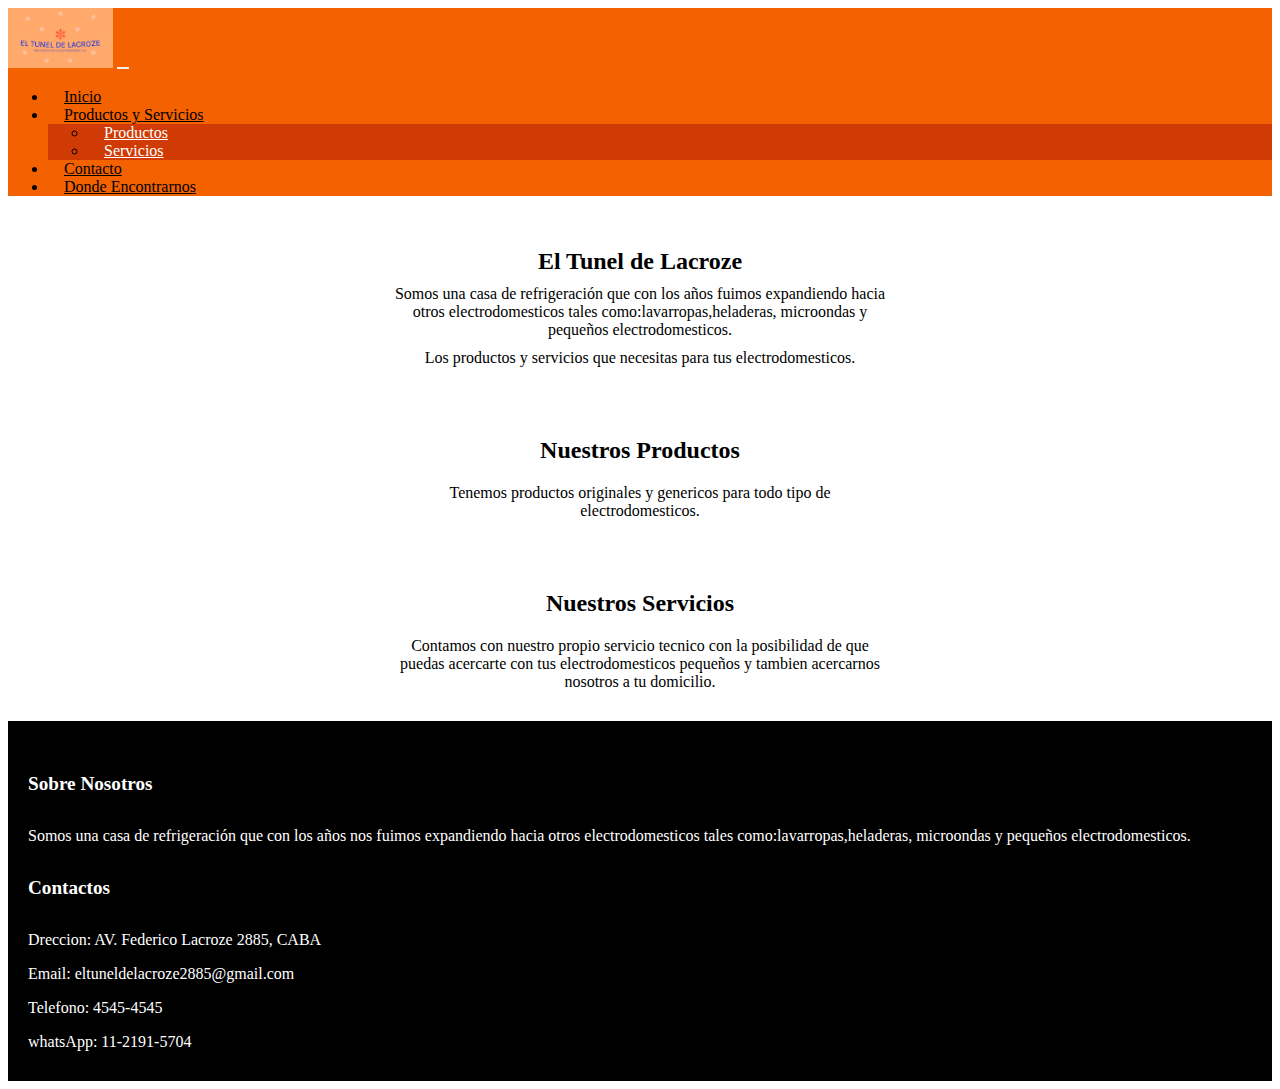
<file: index.html>
<!DOCTYPE html>
<html lang="en">
<head>
    <meta charset="UTF-8">
    <meta http-equiv="X-UA-Compatible" content="IE=edge">
    <meta name="viewport" content="width=device-width, initial-scale=1.0">
    <title>Inicio</title>
    <meta name="description" content="Todos los repuestos que necesitas a tu alcance.">
    <meta name="keywords" content="repuestos, lavarropas, aires acondicionados, microondas, licuadoras, cobre, aislantes, tuercas, mensulas">
    <link rel="shortcut icon" href="./img/copito.png" type="image/x-icon">
    <link href="https://cdn.jsdelivr.net/npm/bootstrap@5.3.0/dist/css/bootstrap.min.css" rel="stylesheet" integrity="sha384-9ndCyUaIbzAi2FUVXJi0CjmCapSmO7SnpJef0486qhLnuZ2cdeRhO02iuK6FUUVM" crossorigin="anonymous">
    <link rel="stylesheet" href="https://cdnjs.cloudflare.com/ajax/libs/animate.css/4.1.1/animate.min.css">
    <link rel="stylesheet" href="./css/styles.css">
</head>
<body>
    <!-- inicio header -->
    <header>
        <nav class="navbar navbar-expand-lg navbar-dark">
            <div class="container">
              <img src="./img/logo.png" alt="logo">
              <button class="navbar-toggler" type="button" data-bs-toggle="collapse" data-bs-target="#navbarNav" aria-controls="navbarNav" aria-expanded="false" aria-label="Toggle navigation">
                <span class="navbar-toggler-icon"></span>
              </button>
              <div class="collapse navbar-collapse" id="navbarNav">
                <ul class="navbar-nav ms-auto">
                  <li class="nav-item">
                    <a class="nav-link" href="#/index.html">Inicio</a>
                  </li>
                  <li class="nav-item dropdown">
                    <a class="nav-link dropdown-toggle" href="#" id="navbarDropdown" role="button" data-bs-toggle="dropdown" aria-expanded="false">
                      Productos y Servicios
                    </a>
                    <ul class="dropdown-menu" aria-labelledby="navbarDropdown">
                      <li><a class="dropdown-item" href="./pages/productos.html">Productos</a></li>
                      <li><a class="dropdown-item" href="./pages/servicios.html">Servicios</a></li>
                      
                    </ul>
                  </li>
                  <li class="nav-item">
                    <a class="nav-link" href="./pages/contacto.html">Contacto</a>
                  </li>
                  <li class="nav-item">
                    <a class="nav-link" href="./pages/productos.html">Donde Encontrarnos</a>
                  </li>
                </ul>
              </div>
            </div>
        </nav>
    </header>
    <!-- fin del header -->
    <!-- inicio main -->
    <main>
        <section>
            <div class="container">
              <h1>El Tunel de Lacroze</h1>
              <p>Somos una casa de refrigeración que con los años fuimos expandiendo hacia otros electrodomesticos tales como:lavarropas,heladeras, microondas y pequeños electrodomesticos.</p>
              <p>Los productos y servicios que necesitas para tus electrodomesticos.</p> 
            </div>
          </section>
      
          <section>
            <div class="container">
              <h2>Nuestros Productos</h2>
              <p>Tenemos productos originales y genericos para todo tipo de electrodomesticos.</p>
            </div>
          </section>
      
          <section>
            <div class="container">
              <h2>Nuestros Servicios</h2>
              <p>Contamos con nuestro propio servicio tecnico con la posibilidad de que puedas acercarte con tus electrodomesticos pequeños y tambien acercarnos nosotros a tu domicilio. </p>
            </div>
        </section>
    </main>
    <!-- fin del main -->
    <!-- inicio footer -->
    <footer class="footer">
        <div class="container">
          <div class="row">
            <div class="col-md-6">
              <h5>Sobre Nosotros</h5>
              <p>Somos una casa de refrigeración que con los años nos fuimos expandiendo hacia otros electrodomesticos tales como:lavarropas,heladeras, microondas y pequeños electrodomesticos.</p>
            </div>
            <div class="col-md-6">
              <h5>Contactos</h5>
              <p>Dreccion: AV. Federico Lacroze 2885, CABA</p>
              <p>Email: eltuneldelacroze2885@gmail.com</p>
              <p>Telefono: 4545-4545</p>
              <p>whatsApp: 11-2191-5704</p>
            </div>
          </div>
        </div>
      </footer>
      <!-- fin del footer -->
      <!-- script boostrap -->
    <script src="https://cdn.jsdelivr.net/npm/bootstrap@5.3.0/dist/js/bootstrap.bundle.min.js" integrity="sha384-geWF76RCwLtnZ8qwWowPQNguL3RmwHVBC9FhGdlKrxdiJJigb/j/68SIy3Te4Bkz" crossorigin="anonymous"></script>
</body>
</html>
</file>
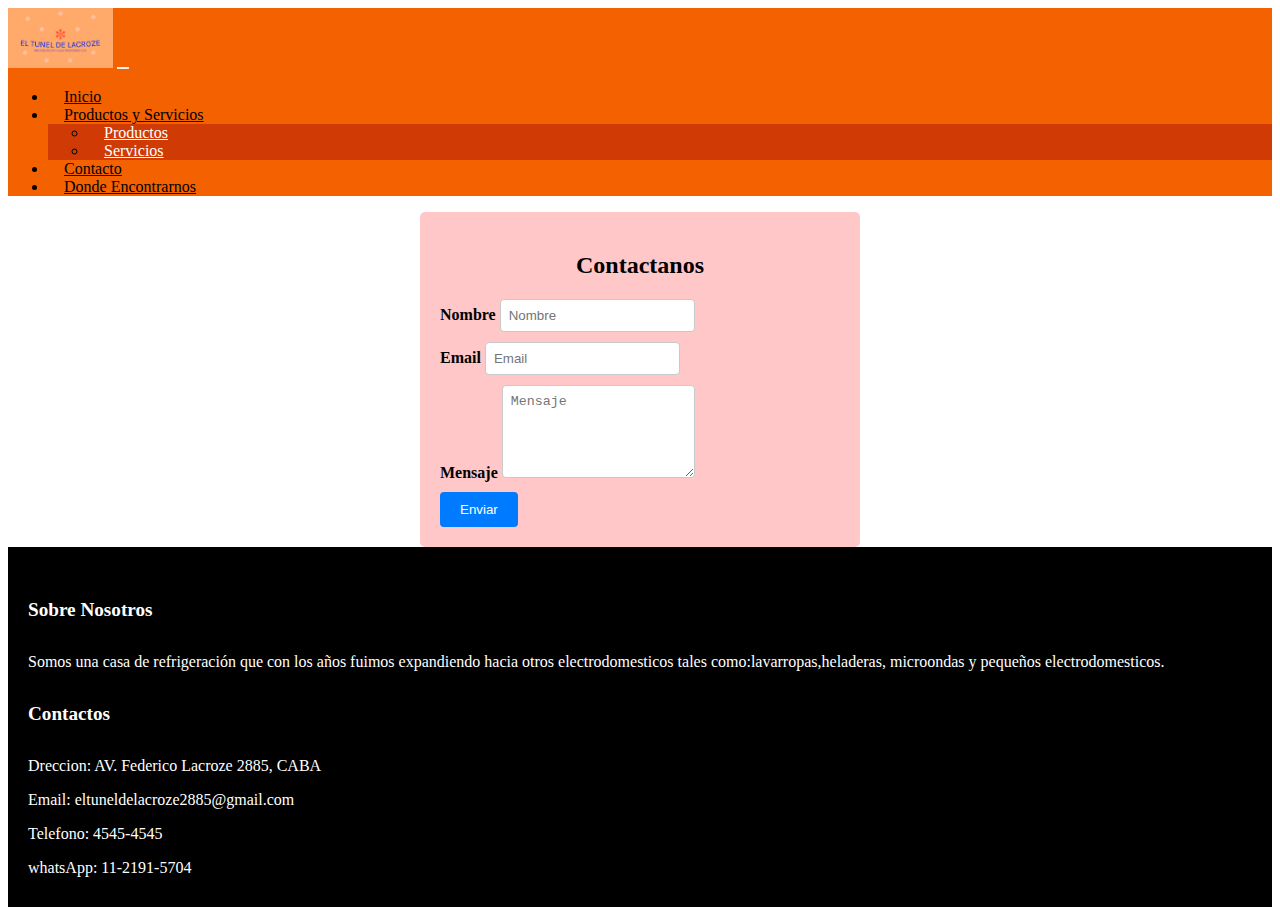
<file: pages/contacto.html>
<!DOCTYPE html>
<html lang="en">
<head>
    <meta charset="UTF-8">
    <meta http-equiv="X-UA-Compatible" content="IE=edge">
    <meta name="viewport" content="width=device-width, initial-scale=1.0">
    <title>Contactos</title>
    <meta name="description" content="Todos los repuestos que necesitas a tu alcance.">
    <meta name="keywords" content="repuestos, lavarropas, aires acondicionados, microondas, licuadoras, cobre, aislantes, tuercas, mensulas">
    <link href="https://cdn.jsdelivr.net/npm/bootstrap@5.3.0/dist/css/bootstrap.min.css" rel="stylesheet" integrity="sha384-9ndCyUaIbzAi2FUVXJi0CjmCapSmO7SnpJef0486qhLnuZ2cdeRhO02iuK6FUUVM" crossorigin="anonymous">
    <link rel="stylesheet" href="https://cdnjs.cloudflare.com/ajax/libs/animate.css/4.1.1/animate.min.css">
    <link rel="stylesheet" href="../css/styles.css">
</head>
<body>
    <!-- inicio header -->
    <header>
        <nav class="navbar navbar-expand-lg navbar-dark">
            <div class="container">
              <img src="../img/logo.png" alt="logo">
              <button class="navbar-toggler" type="button" data-bs-toggle="collapse" data-bs-target="#navbarNav" aria-controls="navbarNav" aria-expanded="false" aria-label="Toggle navigation">
                <span class="navbar-toggler-icon"></span>
              </button>
              <div class="collapse navbar-collapse" id="navbarNav">
                <ul class="navbar-nav ms-auto">
                  <li class="nav-item">
                    <a class="nav-link" href="../index.html">Inicio</a>
                  </li>
                  <li class="nav-item dropdown">
                    <a class="nav-link dropdown-toggle" href="#" id="navbarDropdown" role="button" data-bs-toggle="dropdown" aria-expanded="false">
                      Productos y Servicios
                    </a>
                    <ul class="dropdown-menu" aria-labelledby="navbarDropdown">
                      <li><a class="dropdown-item" href="../pages/productos.html">Productos</a></li>
                      <li><a class="dropdown-item" href="../pages/servicios.html">Servicios</a></li>
                      
                    </ul>
                  </li>
                  <li class="nav-item">
                    <a class="nav-link" href="#/pages/contacto.html">Contacto</a>
                  </li>
                  <li class="nav-item">
                    <a class="nav-link" href="../pages/donde encontrarnos.html">Donde Encontrarnos</a>
                  </li>
                </ul>
              </div>
            </div>
        </nav>
    </header>
    <!-- fin del header -->
    <!-- inicio del main -->
    <main>
        <div class="form-container">
            <h2>Contactanos</h2>
            <form>
              <div class="mb-3">
                <label for="name" class="form-label">Nombre</label>
                <input type="text" class="form-control" id="name" placeholder="Nombre">
              </div>
              <div class="mb-3">
                <label for="email" class="form-label">Email</label>
                <input type="text" class="form-control" id="email" placeholder="Email">
              </div>
              <div class="mb-3">
                <label for="message" class="form-label">Mensaje</label>
                <textarea class="form-control" id="message" rows="5" placeholder="Mensaje"></textarea>
              </div>
              <button type="submit" class="btn btn-primary">Enviar</button>
            </form>
          </div>
    </main>
    <!-- fi del main -->
    <!-- inicio footer -->
    <footer class="footer">
        <div class="container">
          <div class="row">
            <div class="col-md-6">
              <h5>Sobre Nosotros</h5>
              <p>Somos una casa de refrigeración que con los años fuimos expandiendo hacia otros electrodomesticos tales como:lavarropas,heladeras, microondas y pequeños electrodomesticos.</p>
            </div>
            <div class="col-md-6">
              <h5>Contactos</h5>
              <p>Dreccion: AV. Federico Lacroze 2885, CABA</p>
              <p>Email: eltuneldelacroze2885@gmail.com</p>
              <p>Telefono: 4545-4545</p>
              <p>whatsApp: 11-2191-5704</p>
            </div>
          </div>
        </div>
      </footer>
    <!-- fin del footer -->
    <script src="https://cdn.jsdelivr.net/npm/bootstrap@5.3.0/dist/js/bootstrap.bundle.min.js" integrity="sha384-geWF76RCwLtnZ8qwWowPQNguL3RmwHVBC9FhGdlKrxdiJJigb/j/68SIy3Te4Bkz" crossorigin="anonymous"></script>

</body>
</html>
</file>
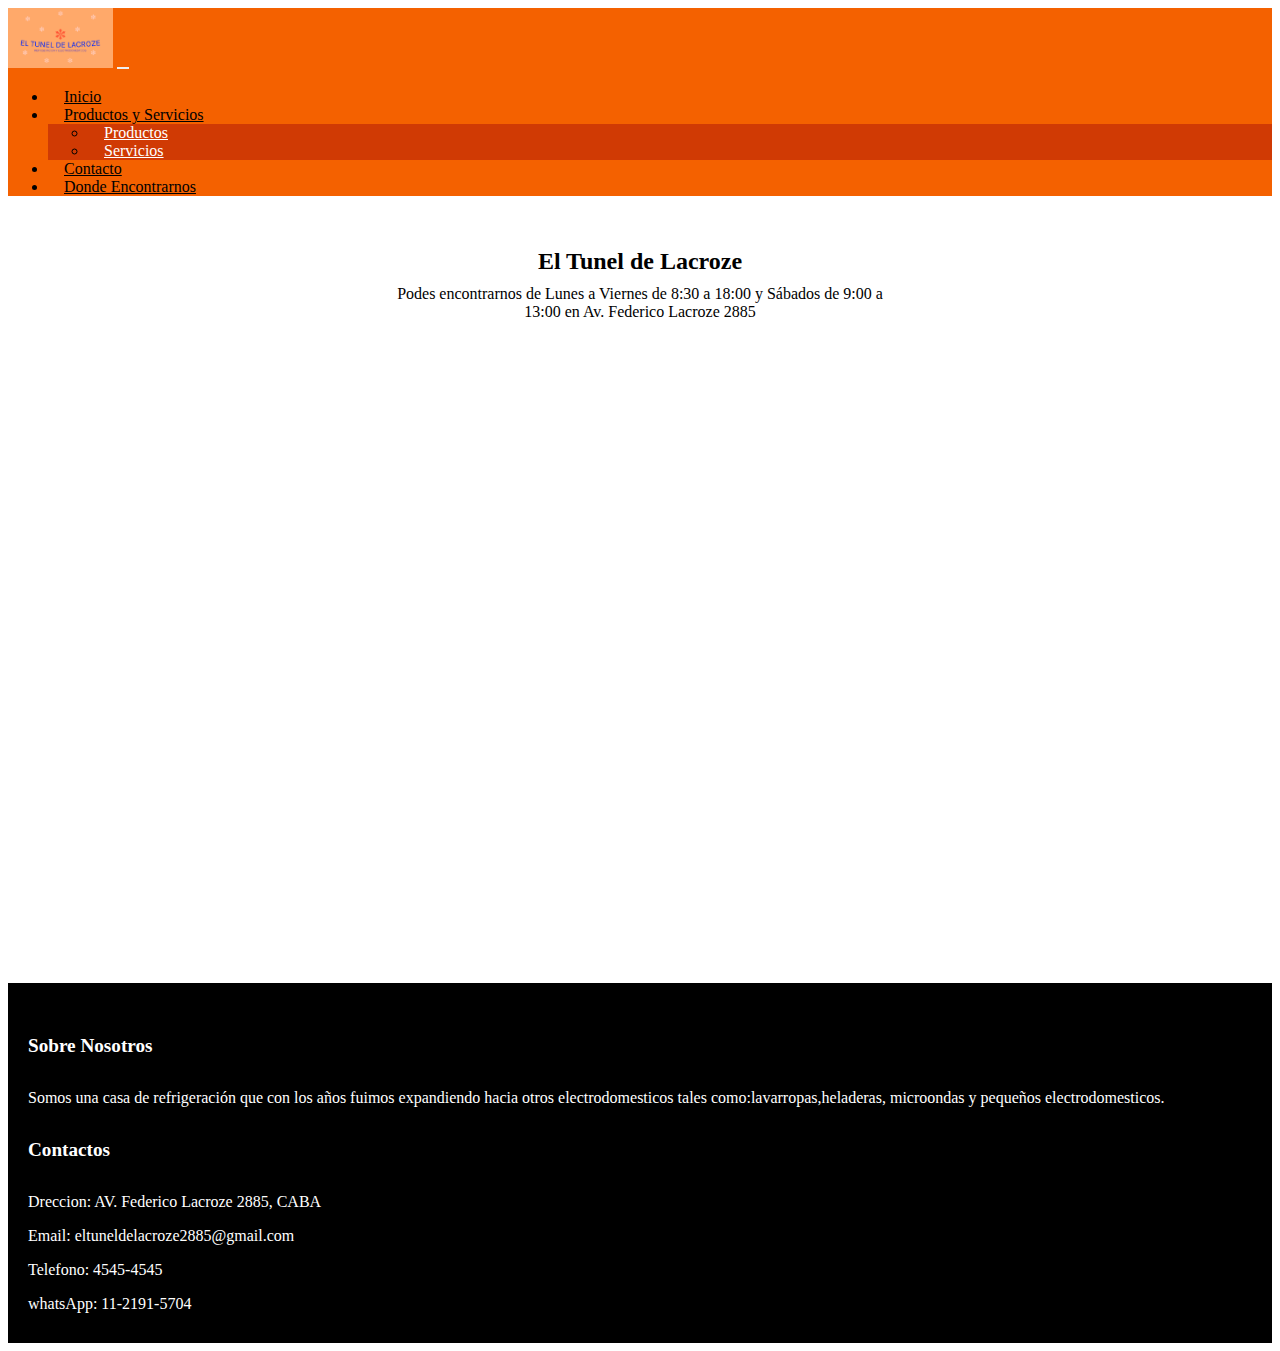
<file: pages/donde encontrarnos.html>
<!DOCTYPE html>
<html lang="en">
<head>
    <meta charset="UTF-8">
    <meta http-equiv="X-UA-Compatible" content="IE=edge">
    <meta name="viewport" content="width=device-width, initial-scale=1.0">
    <title>Donde Encontrarnos</title>
    <meta name="description" content="Todos los repuestos que necesitas a tu alcance.">
    <meta name="keywords" content="repuestos, lavarropas, aires acondicionados, microondas, licuadoras, cobre, aislantes, tuercas, mensulas">
    <link href="https://cdn.jsdelivr.net/npm/bootstrap@5.3.0/dist/css/bootstrap.min.css" rel="stylesheet" integrity="sha384-9ndCyUaIbzAi2FUVXJi0CjmCapSmO7SnpJef0486qhLnuZ2cdeRhO02iuK6FUUVM" crossorigin="anonymous">
    <link rel="stylesheet" href="https://cdnjs.cloudflare.com/ajax/libs/animate.css/4.1.1/animate.min.css">
    <link rel="stylesheet" href="../css/styles.css">
</head>
<body>
    <!-- inicio header -->
    <header>
        <nav class="navbar navbar-expand-lg navbar-dark">
            <div class="container">
              <img src="../img/logo.png" alt="logo">
              <button class="navbar-toggler" type="button" data-bs-toggle="collapse" data-bs-target="#navbarNav" aria-controls="navbarNav" aria-expanded="false" aria-label="Toggle navigation">
                <span class="navbar-toggler-icon"></span>
              </button>
              <div class="collapse navbar-collapse" id="navbarNav">
                <ul class="navbar-nav ms-auto">
                  <li class="nav-item">
                    <a class="nav-link" href="../index.html">Inicio</a>
                  </li>
                  <li class="nav-item dropdown">
                    <a class="nav-link dropdown-toggle" href="#" id="navbarDropdown" role="button" data-bs-toggle="dropdown" aria-expanded="false">
                      Productos y Servicios
                    </a>
                    <ul class="dropdown-menu" aria-labelledby="navbarDropdown">
                      <li><a class="dropdown-item" href="../pages/productos.html">Productos</a></li>
                      <li><a class="dropdown-item" href="../pages/servicios.html">Servicios</a></li>
                      
                    </ul>
                  </li>
                  <li class="nav-item">
                    <a class="nav-link" href="../pages/contacto.html">Contacto</a>
                  </li>
                  <li class="nav-item">
                    <a class="nav-link" href="#/pages/donde encontrarnos.html">Donde Encontrarnos</a>
                  </li>
                </ul>
              </div>
            </div>
        </nav>
    </header>
    <!-- fin del header -->
    <!-- inicio main -->
    <main>
        <section>
            <div class="container">
              <h1>El Tunel de Lacroze</h1>
              <p>Podes encontrarnos de Lunes a Viernes de 8:30 a 18:00 y Sábados de 9:00 a 13:00 en Av. Federico Lacroze 2885</p>
            </div>
          </section>

        <div class="map-responsive">
            <iframe src="https://www.google.com/maps/embed?pb=!1m18!1m12!1m3!1d3285.1711114674667!2d-58.45032862437342!3d-34.57453667296475!2m3!1f0!2f0!3f0!3m2!1i1024!2i768!4f13.1!3m3!1m2!1s0x95bcb550f155ed6d%3A0xeaaab492d0474958!2s%22El%20tunel%22%20Repuestos%20Refrigeracion%2C%20lavarropas%2C%20Electrodomesticos!5e0!3m2!1ses-419!2sar!4v1686025015378!5m2!1ses-419!2sar" width="600" height="450" style="border:0;" allowfullscreen="" loading="lazy" referrerpolicy="no-referrer-when-downgrade"></iframe>
        </div>
    </main>
    <!-- fin del main -->
    <!-- inicio footer -->
    <footer class="footer">
        <div class="container">
          <div class="row">
            <div class="col-md-6">
              <h5>Sobre Nosotros</h5>
              <p>Somos una casa de refrigeración que con los años fuimos expandiendo hacia otros electrodomesticos tales como:lavarropas,heladeras, microondas y pequeños electrodomesticos.</p>
            </div>
            <div class="col-md-6">
              <h5>Contactos</h5>
              <p>Dreccion: AV. Federico Lacroze 2885, CABA</p>
              <p>Email: eltuneldelacroze2885@gmail.com</p>
              <p>Telefono: 4545-4545</p>
              <p>whatsApp: 11-2191-5704</p>
            </div>
          </div>
        </div>
      </footer>
    <!-- fin del footer -->
    <script src="https://cdn.jsdelivr.net/npm/bootstrap@5.3.0/dist/js/bootstrap.bundle.min.js" integrity="sha384-geWF76RCwLtnZ8qwWowPQNguL3RmwHVBC9FhGdlKrxdiJJigb/j/68SIy3Te4Bkz" crossorigin="anonymous"></script>

</body>
</html>
</file>
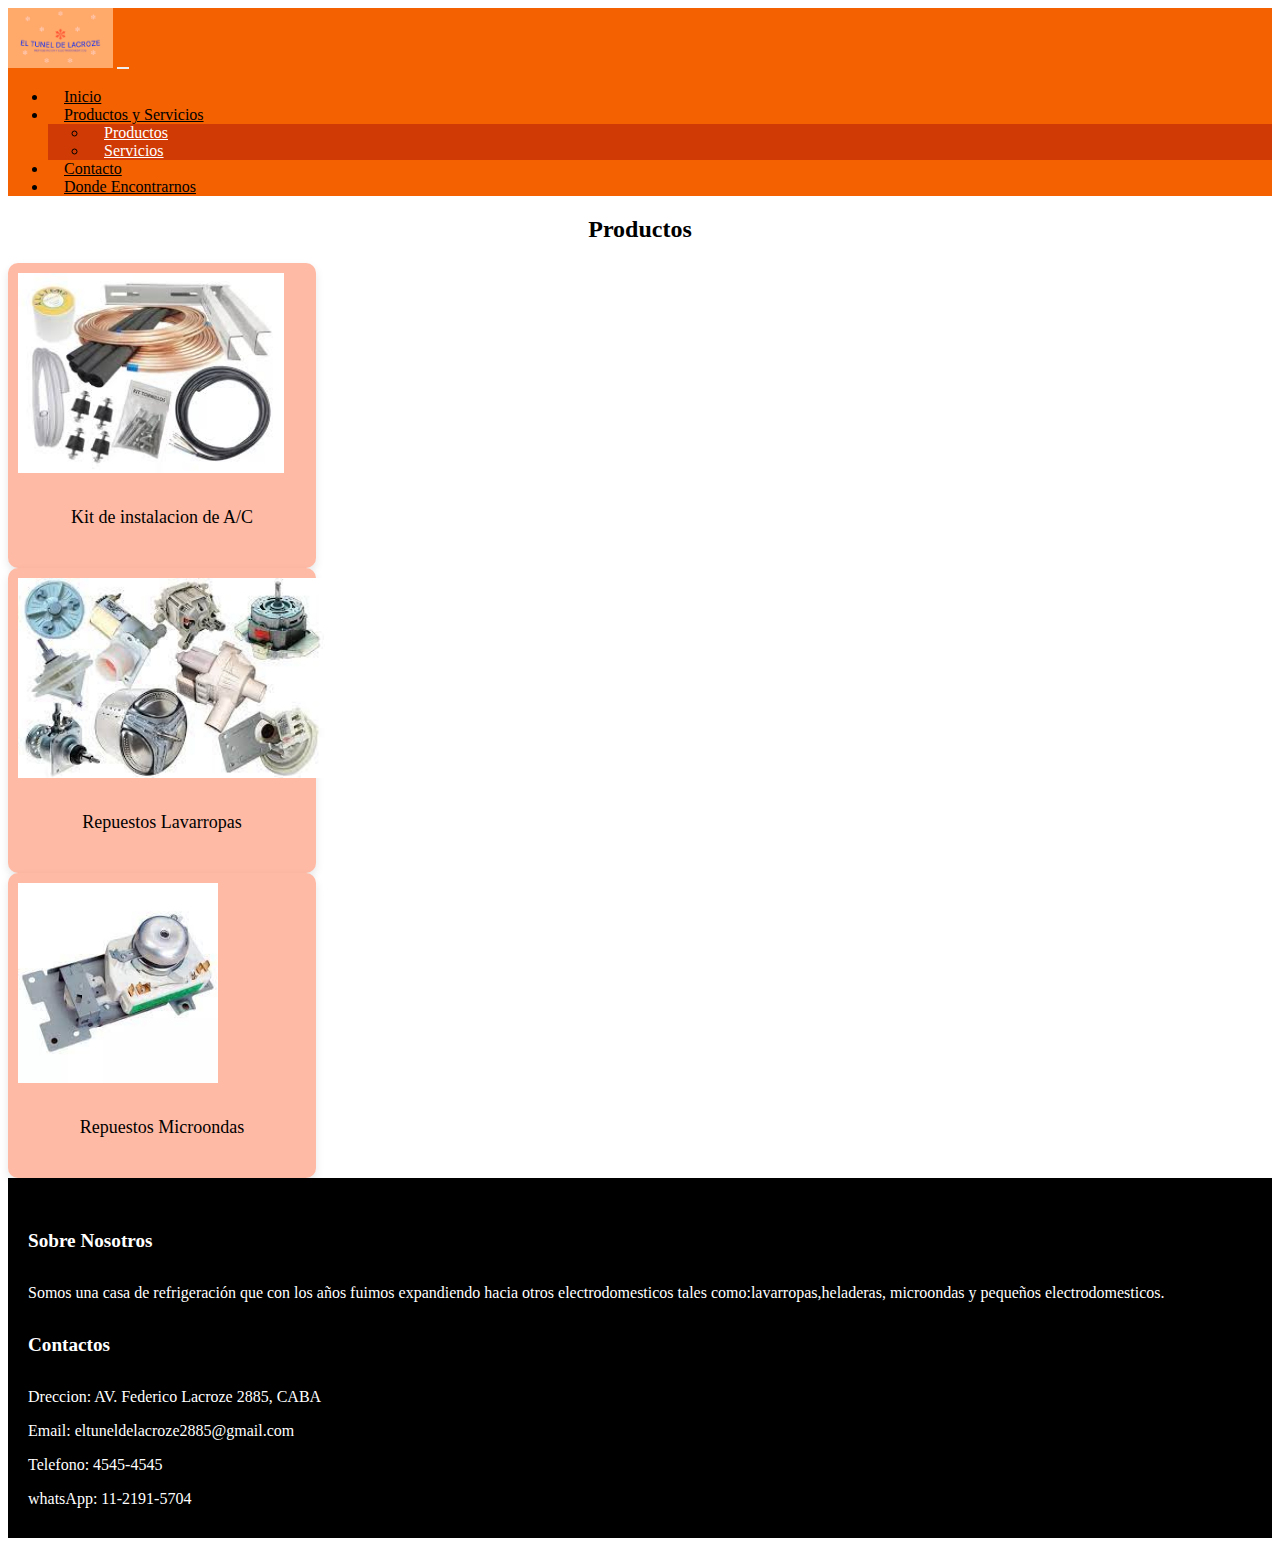
<file: pages/productos.html>
<!DOCTYPE html>
<html lang="en">
<head>
    <meta charset="UTF-8">
    <meta http-equiv="X-UA-Compatible" content="IE=edge">
    <meta name="viewport" content="width=device-width, initial-scale=1.0">
    <title>Productos</title>
    <meta name="description" content="Todos los repuestos que necesitas a tu alcance.">
    <meta name="keywords" content="repuestos, lavarropas, aires acondicionados, microondas, licuadoras, cobre, aislantes, tuercas, mensulas">
    <link href="https://cdn.jsdelivr.net/npm/bootstrap@5.3.0/dist/css/bootstrap.min.css" rel="stylesheet" integrity="sha384-9ndCyUaIbzAi2FUVXJi0CjmCapSmO7SnpJef0486qhLnuZ2cdeRhO02iuK6FUUVM" crossorigin="anonymous">
    <link rel="stylesheet" href="https://cdnjs.cloudflare.com/ajax/libs/animate.css/4.1.1/animate.min.css">
    <link rel="stylesheet" href="../css/styles.css">
</head>
<body>
    <!-- inicio header -->
    <header>
        <nav class="navbar navbar-expand-lg navbar-dark">
            <div class="container">
              <img src="../img/logo.png" alt="logo">
              <button class="navbar-toggler" type="button" data-bs-toggle="collapse" data-bs-target="#navbarNav" aria-controls="navbarNav" aria-expanded="false" aria-label="Toggle navigation">
                <span class="navbar-toggler-icon"></span>
              </button>
              <div class="collapse navbar-collapse" id="navbarNav">
                <ul class="navbar-nav ms-auto">
                  <li class="nav-item">
                    <a class="nav-link" href="../index.html">Inicio</a>
                  </li>
                  <li class="nav-item dropdown">
                    <a class="nav-link dropdown-toggle" href="#" id="navbarDropdown" role="button" data-bs-toggle="dropdown" aria-expanded="false">
                      Productos y Servicios
                    </a>
                    <ul class="dropdown-menu" aria-labelledby="navbarDropdown">
                      <li><a class="dropdown-item" href="#/pages/productos.html">Productos</a></li>
                      <li><a class="dropdown-item" href="../pages/servicios.html">Servicios</a></li>
                      
                    </ul>
                  </li>
                  <li class="nav-item">
                    <a class="nav-link" href="../pages/contacto.html">Contacto</a>
                  </li>
                  <li class="nav-item">
                    <a class="nav-link" href="../pages/donde encontrarnos.html">Donde Encontrarnos</a>
                  </li>
                </ul>
              </div>
            </div>
        </nav> 
    </header>
    <!-- fin del header -->
    <!-- inicio main -->
    <main>
      <h2>Productos</h2>
        <div class="container">
            <div class="row">
              <div class="col-md-4">
                <div class="card">
                  <img src="../img/kit AC.jpg" class="card-img-top" alt="Kit A/C">
                  <div class="card-body">
                    <p class="card-text">Kit de instalacion de A/C</p>
                  </div>
                </div>
              </div>
              <div class="col-md-4">
                <div class="card">
                  <img src="../img/lavarropas.jpg" class="card-img-top" alt="Lavarropas">
                  <div class="card-body">
                    <p class="card-text">Repuestos Lavarropas</p>
                  </div>
                </div>
              </div>
              <div class="col-md-4">
                <div class="card">
                  <img src="../img/microondas.jpg" class="card-img-top" alt="Microondas">
                  <div class="card-body">
                    <p class="card-text">Repuestos Microondas</p>
                  </div>
                </div>
              </div>
            </div>
          </div>
    </main>
        
    <!-- fin del main -->
    <!-- inicio footer -->
    <footer class="footer">
        <div class="container">
          <div class="row">
            <div class="col-md-6">
              <h5>Sobre Nosotros</h5>
              <p>Somos una casa de refrigeración que con los años fuimos expandiendo hacia otros electrodomesticos tales como:lavarropas,heladeras, microondas y pequeños electrodomesticos.</p>
            </div>
            <div class="col-md-6">
              <h5>Contactos</h5>
              <p>Dreccion: AV. Federico Lacroze 2885, CABA</p>
              <p>Email: eltuneldelacroze2885@gmail.com</p>
              <p>Telefono: 4545-4545</p>
              <p>whatsApp: 11-2191-5704</p>
            </div>
          </div>
        </div>
    </footer>
    <!-- fin del footer -->
    <script src="https://cdn.jsdelivr.net/npm/bootstrap@5.3.0/dist/js/bootstrap.bundle.min.js" integrity="sha384-geWF76RCwLtnZ8qwWowPQNguL3RmwHVBC9FhGdlKrxdiJJigb/j/68SIy3Te4Bkz" crossorigin="anonymous"></script>

</body>
</html>
</file>
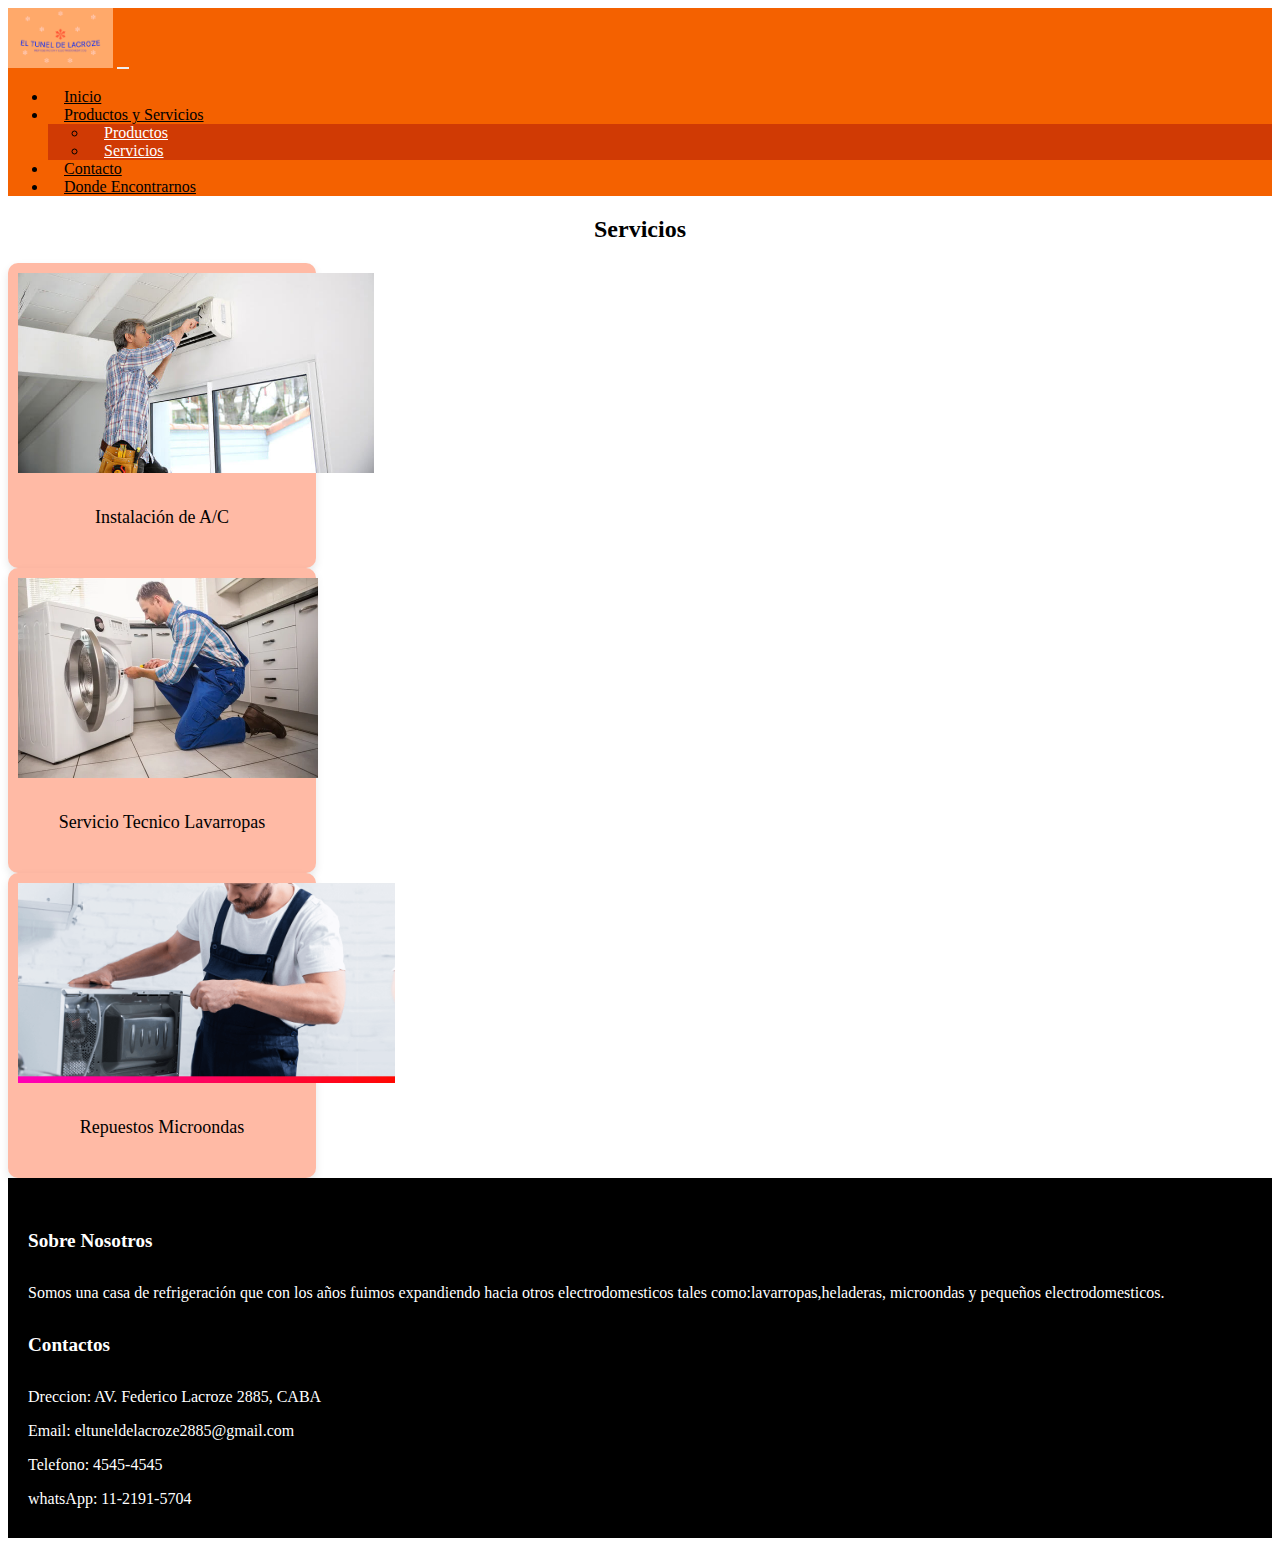
<file: pages/servicios.html>
<!DOCTYPE html>
<html lang="en">
<head>
    <meta charset="UTF-8">
    <meta http-equiv="X-UA-Compatible" content="IE=edge">
    <meta name="viewport" content="width=device-width, initial-scale=1.0">
    <title>Servicios</title>
    <meta name="description" content="Todos los repuestos que necesitas a tu alcance.">
    <meta name="keywords" content="repuestos, lavarropas, aires acondicionados, microondas, licuadoras, cobre, aislantes, tuercas, mensulas">
    <link href="https://cdn.jsdelivr.net/npm/bootstrap@5.3.0/dist/css/bootstrap.min.css" rel="stylesheet" integrity="sha384-9ndCyUaIbzAi2FUVXJi0CjmCapSmO7SnpJef0486qhLnuZ2cdeRhO02iuK6FUUVM" crossorigin="anonymous">
    <link rel="stylesheet" href="https://cdnjs.cloudflare.com/ajax/libs/animate.css/4.1.1/animate.min.css">
    <link rel="stylesheet" href="../css/styles.css">
</head>
<body>
    <!-- inicio header -->
    <header>
        
        <nav class="navbar navbar-expand-lg navbar-dark">
            <div class="container">
              <img src="../img/logo.png" alt="logo">
              <button class="navbar-toggler" type="button" data-bs-toggle="collapse" data-bs-target="#navbarNav" aria-controls="navbarNav" aria-expanded="false" aria-label="Toggle navigation">
                <span class="navbar-toggler-icon"></span>
              </button>
              <div class="collapse navbar-collapse" id="navbarNav">
                <ul class="navbar-nav ms-auto">
                  <li class="nav-item">
                    <a class="nav-link" href="../index.html">Inicio</a>
                  </li>
                  <li class="nav-item dropdown">
                    <a class="nav-link dropdown-toggle" href="#" id="navbarDropdown" role="button" data-bs-toggle="dropdown" aria-expanded="false">
                      Productos y Servicios
                    </a>
                    <ul class="dropdown-menu" aria-labelledby="navbarDropdown">
                      <li><a class="dropdown-item" href="../pages/productos.html">Productos</a></li>
                      <li><a class="dropdown-item" href="#/pages/servicios.html">Servicios</a></li>
                      
                    </ul>
                  </li>
                  <li class="nav-item">
                    <a class="nav-link" href="../pages/contacto.html">Contacto</a>
                  </li>
                  <li class="nav-item">
                    <a class="nav-link" href="../pages/donde encontrarnos.html">Donde Encontrarnos</a>
                  </li>
                </ul>
              </div>
            </div>
        </nav>
    </header>
    <!-- fin del header -->
    <!-- inicio main -->
    <main>
      <h2>Servicios</h2>
        <div class="container">
            <div class="row">
              <div class="col-md-4">
                <div class="card">
                  <img src="../img/AC.jpg" class="card-img-top" alt="Instalacion de A/C ">
                  <div class="card-body">
                    <p class="card-text">Instalación de A/C</p>
                  </div>
                </div>
              </div>
              <div class="col-md-4">
                <div class="card">
                  <img src="../img/service.jpg" class="card-img-top" alt="Lavarropas">
                  <div class="card-body">
                    <p class="card-text">Servicio Tecnico Lavarropas</p>
                  </div>
                </div>
              </div>
              <div class="col-md-4">
                <div class="card">
                  <img src="../img/service microondas.png" class="card-img-top" alt="Microondas">
                  <div class="card-body">
                    <p class="card-text">Repuestos Microondas</p>
                  </div>
                </div>
              </div>
            </div>
          </div>
    </main>
    <!-- fin del main -->
    <!-- inicio footer -->
    <footer class="footer">
        <div class="container">
          <div class="row">
            <div class="col-md-6">
              <h5>Sobre Nosotros</h5>
              <p>Somos una casa de refrigeración que con los años fuimos expandiendo hacia otros electrodomesticos tales como:lavarropas,heladeras, microondas y pequeños electrodomesticos.</p>
            </div>
            <div class="col-md-6">
              <h5>Contactos</h5>
              <p>Dreccion: AV. Federico Lacroze 2885, CABA</p>
              <p>Email: eltuneldelacroze2885@gmail.com</p>
              <p>Telefono: 4545-4545</p>
              <p>whatsApp: 11-2191-5704</p>
            </div>
          </div>
        </div>
      </footer>
      <!-- fin del footer -->

    <script src="https://cdn.jsdelivr.net/npm/bootstrap@5.3.0/dist/js/bootstrap.bundle.min.js" integrity="sha384-geWF76RCwLtnZ8qwWowPQNguL3RmwHVBC9FhGdlKrxdiJJigb/j/68SIy3Te4Bkz" crossorigin="anonymous"></script>

</body>
</html>
</file>
<file: css/styles.css>
.navbar {
  background-color: #f46100;
}

.navbar img {
  height: 60px;
}

.navbar-toggler {
  border: none;
}

.navbar-nav .nav-item .nav-link {
  color: #000000;
  font-weight: 500;
  padding: 0.5rem 1rem;
}
.navbar-nav .nav-item .nav-link:hover, .navbar-nav .nav-item .nav-link:focus {
  color: #ccc;
}
.navbar-nav .nav-item .dropdown-menu {
  background-color: #d03a04;
}
.navbar-nav .nav-item .dropdown-menu .dropdown-item {
  color: #fff;
  padding: 0.5rem 1rem;
}
.navbar-nav .nav-item .dropdown-menu .dropdown-item:hover, .navbar-nav .nav-item .dropdown-menu .dropdown-item:focus {
  background-color: #ea4e00;
}

@keyframes backgroundColors {
  0% {
    background-color: #e3f0f6;
  }
  50% {
    background-color: #8ebefe;
  }
  100% {
    background-color: #3f3fff;
  }
}
body {
  animation: backgroundColors 10s infinite;
}

main section .container {
  max-width: 500px;
  margin: 0 auto;
  text-align: center;
}
main section .container h1, main section .container h2 {
  color: #000000;
  font-size: 1.5rem;
}
main section .container p {
  color: #000000;
  margin: 10px 0;
}

main h2 {
  text-align: center;
}
main .container .row .col-md-4 .card {
  background-color: #ffbaa5;
  padding: 10px;
  width: 18rem;
  border: none;
  border-radius: 10px;
  box-shadow: 0 4px 8px rgba(0, 0, 0, 0.1);
  transition: transform 0.3s;
}
main .container .row .col-md-4 .card .card-img-top {
  height: 200px;
  object-fit: cover;
}
main .container .row .col-md-4 .card .card:hover {
  transform: translate(-5px);
}
main .container .row .col-md-4 .card .card-body {
  padding: 1.25rem;
}
main .container .row .col-md-4 .card .card-body .card-text {
  color: #000000;
  margin: 10px 0;
  text-align: center;
  font-size: 18px;
}

main .container .row .col-md-4 .card {
  background-color: #ffbaa5;
  padding: 10px;
  width: 18rem;
  border: none;
  border-radius: 10px;
  box-shadow: 0 4px 8px rgba(0, 0, 0, 0.1);
  transition: transform 0.3s;
}
main .container .row .col-md-4 .card .card-img-top {
  height: 200px;
  object-fit: cover;
}
main .container .row .col-md-4 .card .card:hover {
  transform: translate(-5px);
}
main .container .row .col-md-4 .card .card-body {
  padding: 1.25rem;
}
main .container .row .col-md-4 .card .card-body .card-text {
  color: #000000;
  margin: 10px 0;
  text-align: center;
  font-size: 18px;
}

main .form-container {
  background-color: #ffc7c7;
  padding: 20px;
  color: #000000;
  max-width: 400px;
  margin: 0 auto;
  padding: 20px;
  border: 1px;
  border-radius: 5px;
}
main .form-container h2 {
  color: #000000;
  text-align: center;
  margin-bottom: 20px;
}
main .form-container form .mb-3 {
  margin-bottom: 10px;
}
main .form-container form .form-label {
  font-weight: bold;
}
main .form-container form .form-control {
  border-radius: 4px;
  border: 1px solid #c9c9c9;
  padding: 8px;
}
main .form-container form .form-control:focus {
  outline: none;
  box-shadow: 0 0 4px rgba(0, 0, 0, 0.3);
}
main .form-container form .btn-primary {
  background-color: #007bff;
  color: #ffffff;
  border: none;
  padding: 10px 20px;
  border-radius: 4px;
}
main .form-container form .btn-primary:hover {
  background-color: #0069d9;
}

.map-responsive {
  overflow: hidden;
  padding-bottom: 50%;
  position: relative;
  height: 0;
}
.map-responsive iframe {
  left: 0;
  top: 0;
  height: 100%;
  width: 100%;
  position: absolute;
}

main section .container {
  padding: 20px;
}
main section .container h1 {
  color: #000000;
  margin-bottom: 10px;
}
main section .container p {
  color: #000000;
}

.footer {
  background-color: #000000;
  color: #ffffff;
  padding: 20px;
}

.footer h5 {
  font-size: 1.2rem;
  font-weight: bold;
}

.footer p {
  margin-bottom: 10px;
}

/*# sourceMappingURL=styles.css.map */
</file>
